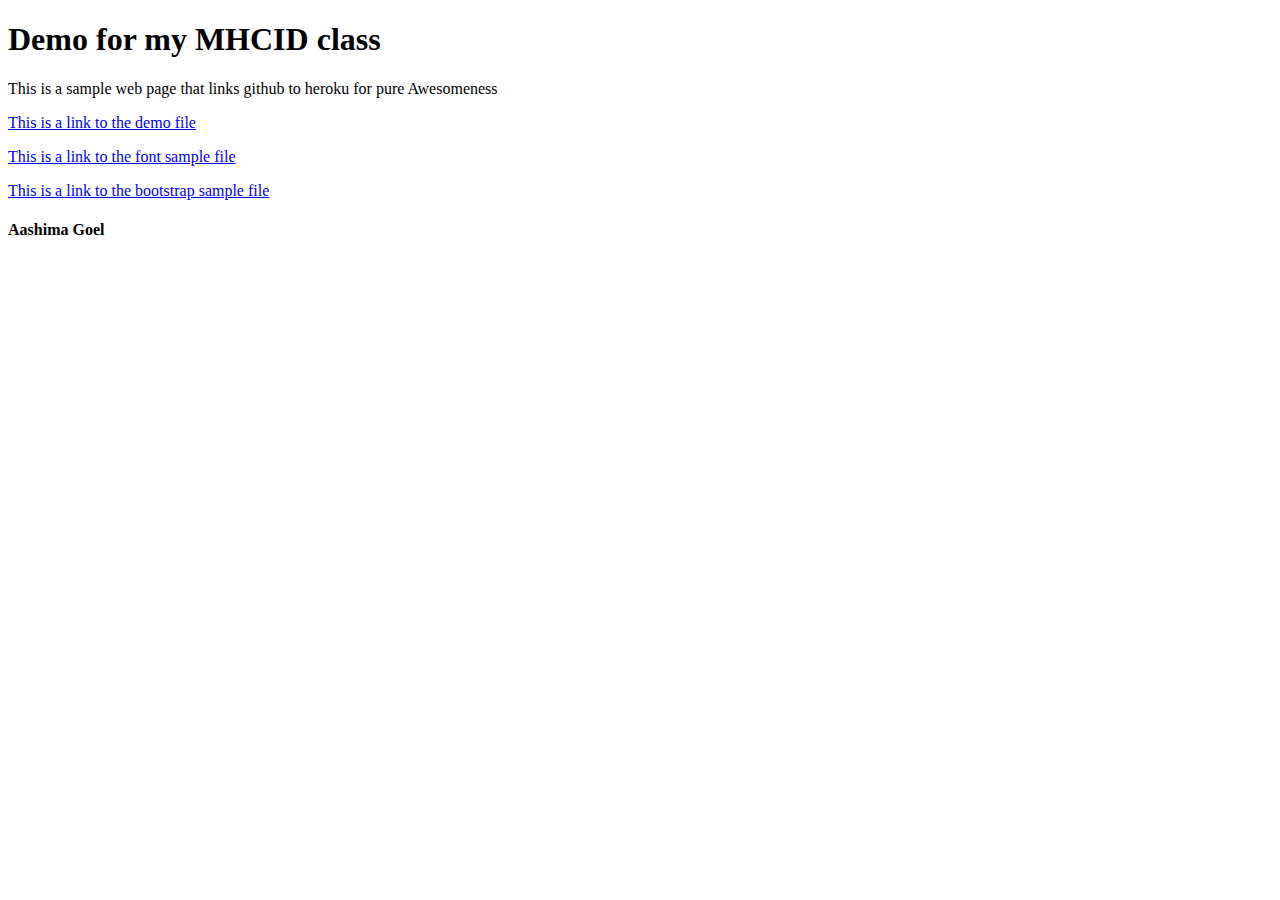
<file: index.html>
<!DOCTYPE html>
<html>
  <head>
    <title>Demo webpage!</title>
  </head>
  <body>
    <h1> Demo for my MHCID class</h1>
    <p>This is a sample web page that links github to heroku for pure Awesomeness </p>
    <p><a href="css_demo.html">This is a link to the demo file</a></p>
    <p><a href="font-sample.html">This is a link to the font sample file</a></p>
    <p><a href="bootstrap-sample.html">This is a link to the bootstrap sample file</a></p>
    <h4>Aashima Goel </h4>
  </body>
</html>
</file>
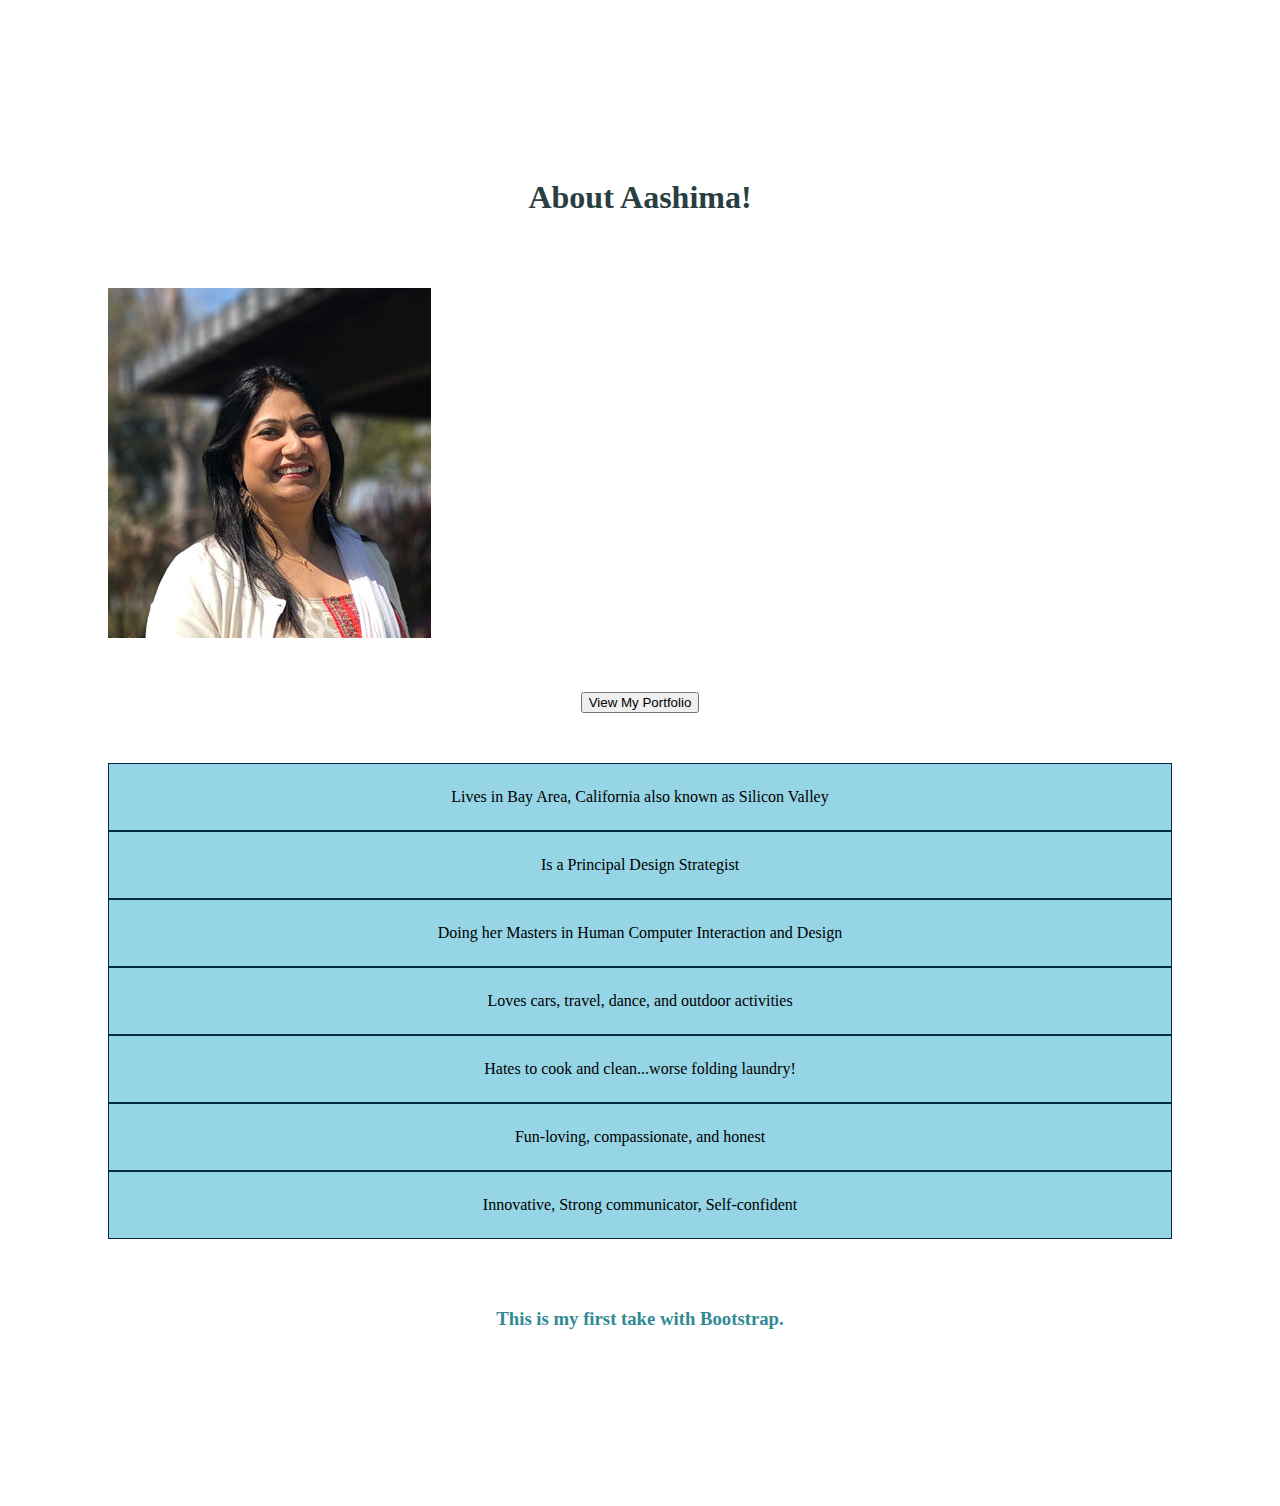
<file: bootstrap-sample.html>
<!doctype html>
<html lang="en">
  <head>
    <!-- Required meta tags -->
    <meta charset="utf-8">
    <meta name="viewport" content="width=device-width, initial-scale=1">

    <!-- Bootstrap CSS -->
    <link href="https://cdn.jsdelivr.net/npm/bootstrap@5.0.2/dist/css/bootstrap.min.css" rel="stylesheet" integrity="sha384-EVSTQN3/azprG1Anm3QDgpJLIm9Nao0Yz1ztcQTwFspd3yD65VohhpuuCOmLASjC" crossorigin="anonymous">
    <link href="bootstrap.css" rel="stylesheet">
    <title>About Aashima</title>
  </head>
  <body>
    <h1>About Aashima!</h1>

    <!-- Optional JavaScript; choose one of the two! -->

    <!-- Option 1: Bootstrap Bundle with Popper -->
    <script src="https://cdn.jsdelivr.net/npm/bootstrap@5.0.2/dist/js/bootstrap.bundle.min.js" integrity="sha384-MrcW6ZMFYlzcLA8Nl+NtUVF0sA7MsXsP1UyJoMp4YLEuNSfAP+JcXn/tWtIaxVXM" crossorigin="anonymous"></script>

    <!-- Option 2: Separate Popper and Bootstrap JS -->
    <!--
    <script src="https://cdn.jsdelivr.net/npm/@popperjs/core@2.9.2/dist/umd/popper.min.js" integrity="sha384-IQsoLXl5PILFhosVNubq5LC7Qb9DXgDA9i+tQ8Zj3iwWAwPtgFTxbJ8NT4GN1R8p" crossorigin="anonymous"></script>
    <script src="https://cdn.jsdelivr.net/npm/bootstrap@5.0.2/dist/js/bootstrap.min.js" integrity="sha384-cVKIPhGWiC2Al4u+LWgxfKTRIcfu0JTxR+EQDz/bgldoEyl4H0zUF0QKbrJ0EcQF" crossorigin="anonymous"></script>
    -->

  
<img src="images/Aashima.jpg" class="img-fluid rounded mx-auto d-block" alt="Aashima's profile">
<br>  
<button type="button" class="btn btn-danger primary-btn">View My Portfolio</button>  
 
  <div class="container-fluid">
      <div class="row">
          <div class="col column">
              Lives in Bay Area, California also known as Silicon Valley
          </div>
    <div class="col column">
        Is a Principal Design Strategist 
    </div>
  </div>
  <div class="row">
      <div class="col column">
        Doing her Masters in Human Computer Interaction and Design
      </div>
      <div class="col column">
        Loves cars, travel, dance, and outdoor activities
      </div>
      <div class="col column">
          Hates to cook and clean...worse folding laundry!
          </div>
      </div>
  </div>

  <div class="container-fluid">
    <div class="row">
        <div class="col column">
            Fun-loving, compassionate, and honest
        </div>
  <div class="col column">
      Innovative, Strong communicator, Self-confident
  </div>
</div>

<h3>This is my first take with Bootstrap.</h3>

  </body>
</html>
</file>
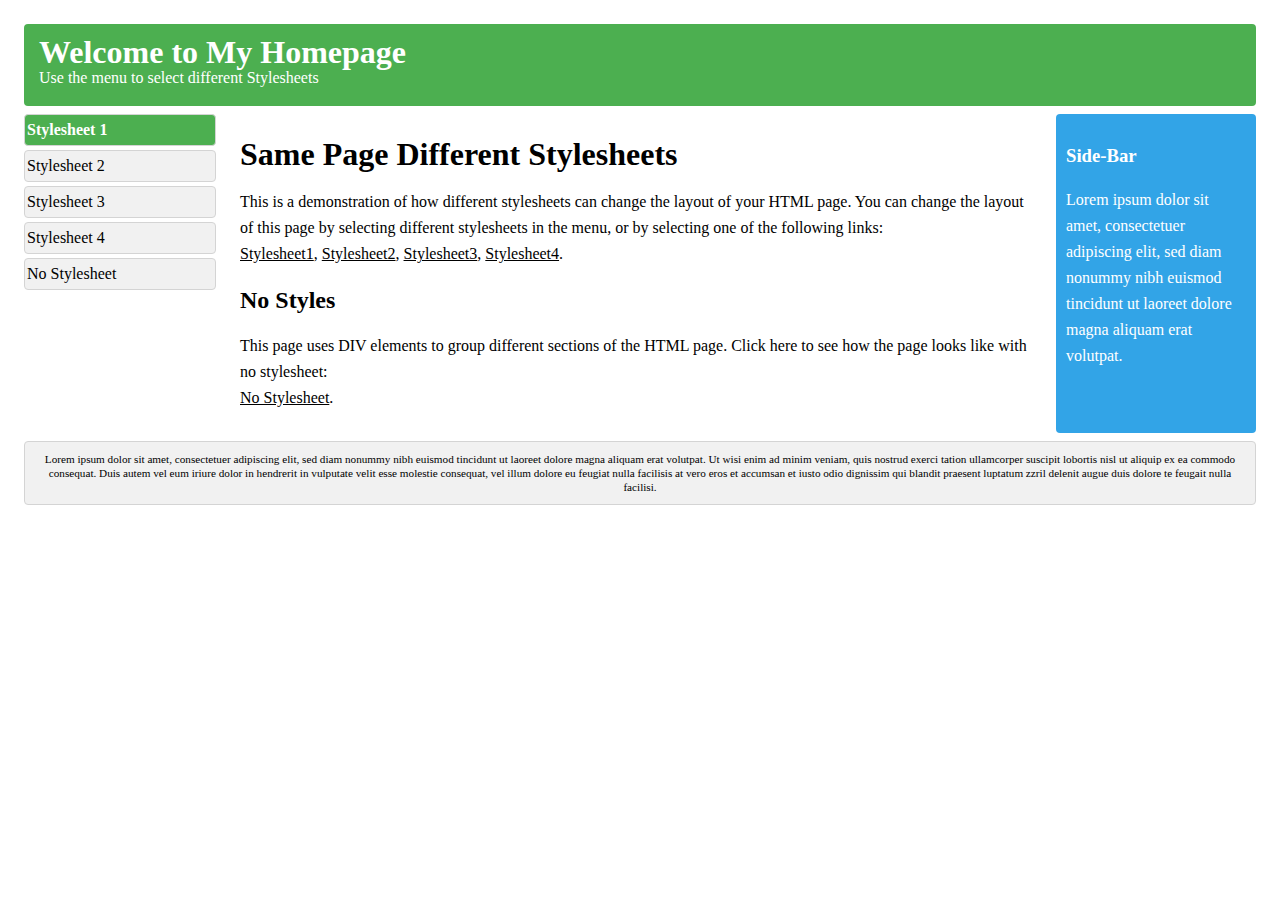
<file: css_demo.html>
<!DOCTYPE html>
<! trial CSS>
<html>
<head>
<style>/* Stylesheet 1: */
body {
    font: 100% Lucida Sans, Verdana;
    margin: 20px;
    line-height: 26px;
}

.container {
    xmin-width: 900px;
}

.wrapper {
    position: relative;
    overflow: auto;
}

#top, #sidebar, #bottom, .menuitem {
    border-radius: 4px;
    margin: 4px;
}

#top {
    background-color: #4CAF50;
    color: #ffffff;
    padding: 15px;
}

#menubar {
    width: 200px;
    float: left
}

#main {
    padding: 10px;
    margin: 0 210px;
}

#sidebar {
    background-color: #32a4e7;
    color: #ffffff;
    padding: 10px;
    width: 180px;
    bottom: 0;
    top: 0;
    right: 0;
    position: absolute;
}

#bottom {
    border: 1px solid #d4d4d4;
    background-color: #f1f1f1;
    text-align: center;
    padding: 10px;
    font-size: 70%;
    line-height: 14px;
}

#top h1, #top p, #menulist {
    margin: 0;
    padding: 0;
}

.menuitem {
    background-color: #f1f1f1;
    border: 1px solid #d4d4d4;
    list-style-type: none;
    padding: 2px;
    cursor: pointer;
}

.menuitem:hover {
    background-color: #ffffff;
}

.menuitem:first-child {
   background-color:#4CAF50;
   color: white;
   font-weight:bold;
}

a {
    color: #000000;
    text-decoration: underline;
}

a:hover {
    text-decoration: none;
}


@media (max-width: 800px) {
    #sidebar {
        width: auto;
        position: relative;
    } 
    #main {
        margin-right: 0;
    }    
       
}

@media (max-width: 600px) {
    #menubar {
        width: auto;
        float: none;
    }
    #main {
        margin: 0;
    }    
}
</style>

<style>/* Stylesheet 2: */
body {
    font-family: Arial;
    background-color: #d14836;
    line-height: 20px;
}

.container {
    xmin-width: 900px;
}

.wrapper {
    position: relative;
    overflow: auto;
}

#top {
    color: #ffffff;
    padding: 15px;
    font-size: 30px;
    line-height: 26px;    
}

#top h1 {
    margin:0;
    line-height: 50px;
}

#menubar {
    width: 190px;
    float: right;
}

#main {
    padding: 10px;
    background-color: #ffffff;
    font: 80% Verdana;
}

#main h1, #main h2 {
    color: #d14836;
}

#sidebar {
    background-color: #F6DAD7;
    color: #d14836;
    padding: 10px;
}

#bottom {
    text-align: center;
    padding: 10px;
    font-size: 70%;
    color: #ffffff;
}

#menulist {
    padding:0;
    font: 16px verdana;
}

.menuitem {
    width: 155px;
    background-color: #d14836;
    border: 1px solid #d14836;
    border-radius: 40px;
    color: #ffffff;
    list-style-type: none;
    margin: 10px;
    padding: 5px;
    text-align: center;
    cursor: pointer;
}

.menuitem:nth-child(2) {
   background-color:white;
   color: #d14836;
   font-weight:bold;
}

.menuitem:hover {
    background-color: #ffffff;
    color: #d14836;
}

a {
    color: #d14836;
    text-decoration: none;
}

a:hover {
    text-decoration: underline;
}
</style>

<style>/* Stylesheet 3: */
body {
    font: 100% Verdana;
    margin: 20px;
    line-height: 26px;
}

.container {
    xmin-width: 900px;
}

.wrapper {
    position: relative;
    overflow: auto;
}

#sidebar {
    background-color: #f1f1f1;
    border: 1px solid #d4d4d4;
    padding-left: 10px;
}

#bottom {
    text-align: center;
    padding: 10px;
    font-size: 70%;
    line-height: 14px;
}

h1, h2, h3 {
    color: #4CAF50;
}

#menulist {
    padding: 0;
    position: relative;
    overflow: auto;
}

.menuitem {
    width: 165px;
    float: left;
    background-color: #555555;
    color: #ffffff;
    list-style-type: none;
    margin: 4px;
    padding: 2px;
    text-align: center;
    cursor: pointer;
}

.menuitem:nth-child(3) {
   background-color:#4CAF50;
}

.menuitem:hover {
    background-color: #999999;
}

a {
    color: #000000;
}

a:hover {
    color: #84c754;
}
</style>
<style>/* Stylesheet 4: */
body {
    font: 100% Courier New;
    margin: 20px;
    line-height: 26px;
    background-color: #000000;
}

.container {
    xmin-width: 900px;
}

.wrapper {
    position: relative;
    overflow: auto;
}

#top {
    color: #84c754;
    padding: 15px;
}

#main {
    padding: 10px;
    color: #84c754;
}

#sidebar {
    color: #ffffff;
    border: 1px solid #ffffff;
    border-radius: 4px;
    padding: 10px;
    width: 320px;
    top: 0;
    right: 0;
    position: absolute;
    font-size: 80%;
    line-height: 20px;
}

#bottom {
    border: 1px solid #ffffff;
    border-radius: 4px;
    color: #ffffff;
    text-align: center;
    padding: 10px;
    font-size: 70%;
    line-height: 14px;
}

#top h1,#top p {
    margin: 0;
}

.menuitem {
    color: #84c754;
    cursor: pointer;
}

.menuitem:nth-child(4) {
    color:white;
    font-weight:bold;
}

.menuitem:hover {
    color: #ffffff;
}

a {
    color: #ffffff;
}

a:hover {
    color: #84c754;
}
@media (max-width: 600px) {
    #sidebar {
       width: auto;
       margin-bottom:10px;        
       position: relative;
    }    
}

</style>

</head>
<body>

<div class="container wrapper">
  <div id="top">
    <h1>Welcome to My Homepage</h1>
    <p>Use the menu to select different Stylesheets</p>
  </div>
  <div class="wrapper">
   <div id="menubar">
     <ul id="menulist">
       <li class="menuitem" onclick="reStyle(0)">Stylesheet 1
       <li class="menuitem" onclick="reStyle(1)">Stylesheet 2
       <li class="menuitem" onclick="reStyle(2)">Stylesheet 3
       <li class="menuitem" onclick="reStyle(3)">Stylesheet 4
       <li class="menuitem" onclick="noStyles()">No Stylesheet
     </ul>
    </div>
    <div id="main">
      <h1>Same Page Different Stylesheets</h1>
      <p>This is a demonstration of how different stylesheets can change the layout of your HTML page. You can change the layout of this page by selecting different stylesheets in the menu, or by selecting one of the following links:<br>
      <a href="#" onclick="reStyle(0);return false">Stylesheet1</a>,
      <a href="#" onclick="reStyle(1);return false">Stylesheet2</a>,
      <a href="#" onclick="reStyle(2);return false">Stylesheet3</a>,
      <a href="#" onclick="reStyle(3);return false">Stylesheet4</a>.
      </p>
       <h2>No Styles</h2>
      <p>This page uses DIV elements to group different sections of the HTML page. Click here to see how the page looks like with no stylesheet:<br><a href="#" onclick="noStyles();return false">No Stylesheet</a>.</p>
   </div>
    <div id="sidebar">
      <h3>Side-Bar</h3>
      <p>Lorem ipsum dolor sit amet, consectetuer adipiscing elit, sed diam nonummy nibh euismod tincidunt ut laoreet dolore magna aliquam erat volutpat.</p>
    </div>
  </div>  
  
  
  <div id="bottom">
    Lorem ipsum dolor sit amet, consectetuer adipiscing elit, sed diam nonummy nibh euismod tincidunt ut laoreet dolore magna aliquam erat volutpat. Ut wisi enim ad minim veniam, quis nostrud exerci tation ullamcorper suscipit lobortis nisl ut aliquip ex ea commodo consequat. Duis autem vel eum iriure dolor in hendrerit in vulputate velit esse molestie consequat, vel illum dolore eu feugiat nulla facilisis at vero eros et accumsan et iusto odio dignissim qui blandit praesent luptatum zzril delenit augue duis dolore te feugait nulla facilisi.
  </div>
</div>

<script>
function noStyles() {
    document.styleSheets[0].disabled = true;
    document.styleSheets[1].disabled = true;
    document.styleSheets[2].disabled = true;
    document.styleSheets[3].disabled = true;
}

function reStyle(n) {
    noStyles()
    document.styleSheets[n].disabled = false;
}

function closeBlackdiv() {
    var blackdiv, stylediv;
    blackdiv = document.getElementById("blackdiv")
    blackdiv.parentNode.removeChild(blackdiv);
    stylediv = document.getElementById("stylediv")
    stylediv.parentNode.removeChild(stylediv);
}

function showStyle(n) {
var div, text, blackdiv;
blackdiv = document.createElement("DIV");
blackdiv.setAttribute("style","background-color:#000000;position:absolute;width:100%;height:100%;top:0;opacity:0.5;margin-left:-20px;");
blackdiv.setAttribute("id","blackdiv");
blackdiv.setAttribute("onclick","closeBlackdiv()");
document.body.appendChild(blackdiv);
div = document.createElement("DIV");
div.setAttribute("id","stylediv");
div.setAttribute("style","background-color:#ffffff;padding-left:5px;position:absolute;width:auto;height:auto;top:100px;bottom:50px;left:200px;right:200px;overflow:auto;font-family: monospace; white-space: pre;line-height:16px;");
text = document.createTextNode(document.getElementsByTagName("STYLE")[n].innerHTML);
div.appendChild(text);
document.body.appendChild(div);
//alert(document.getElementsByTagName("STYLE")[n].innerHTML);
}
reStyle(0);
</script>
</body>
</html>
</file>
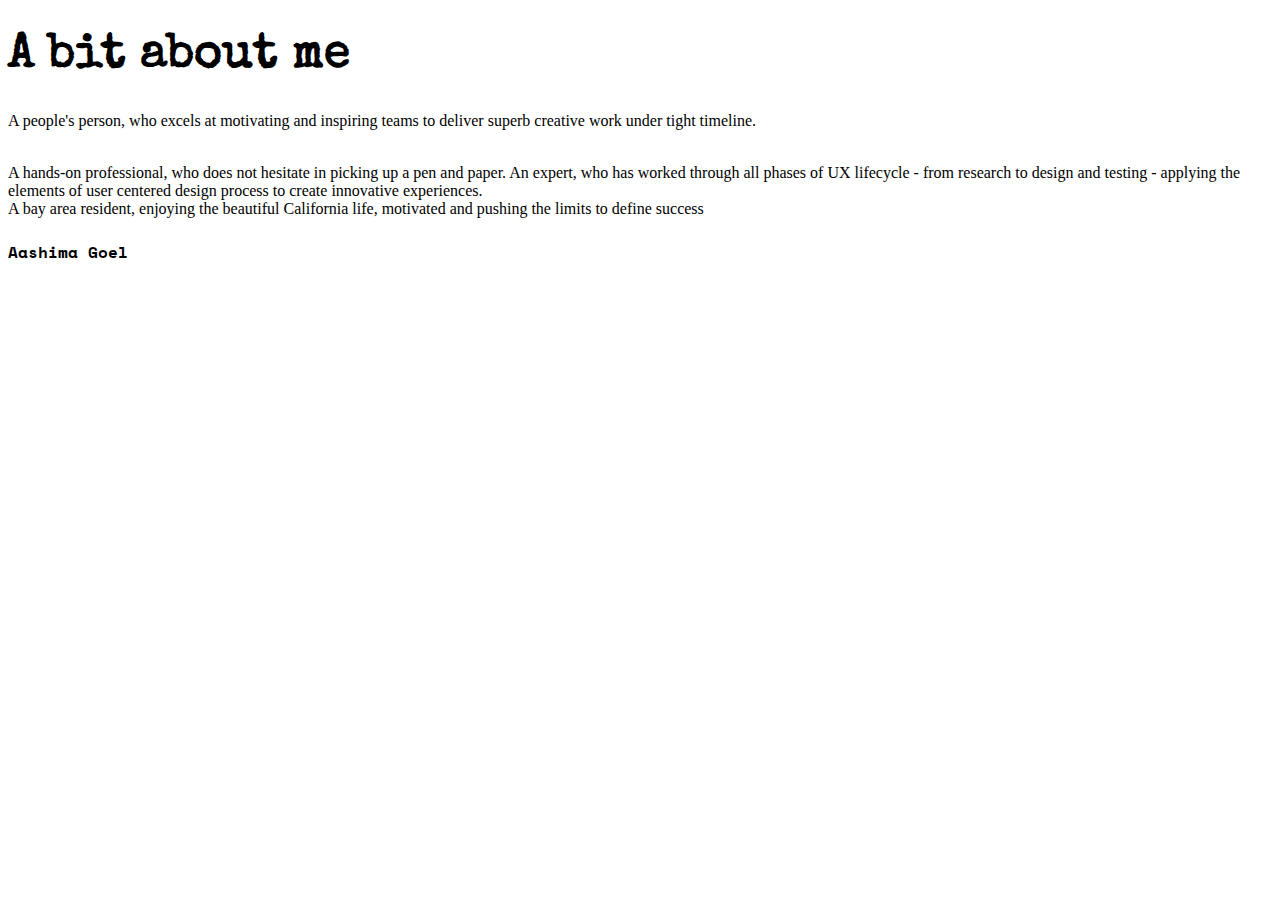
<file: font-sample.html>
<!DOCTYPE html>
<html>
  <head>
    <title>Font Sample</title>
    <link rel="preconnect" href="https://fonts.googleapis.com">
    <link rel="preconnect" href="https://fonts.gstatic.com" crossorigin>
    <link href="https://fonts.googleapis.com/css2?family=Merriweather:wght@300&family=Space+Mono&family=Special+Elite&display=swap" rel="stylesheet">
    <style>
      .head{
        font-family: 'Special Elite', cursive; 
        font-size:300%;
      }
      .copy{
        font-family: "Merriweather', serif;
      }
      .author{
        font-family: "Space Mono"; serif;
      }
    </style>
  
  </head>
  <body>
    <h1 class="head">A bit about me</h1>
    <p class="copy">A people's person, who excels at motivating and inspiring teams to deliver superb creative work under tight timeline.</p>
    <br>A hands-on professional, who does not hesitate in picking up a pen and paper. An expert, who has worked through all phases of UX 
  lifecycle - from research to design and testing - applying the elements of user centered design process to create innovative experiences.
<br>
A bay area resident, enjoying the beautiful California life, motivated and pushing the limits to define success</p>
    <h4 class="author">Aashima Goel </h4>
  </body>
</html>
</file>
